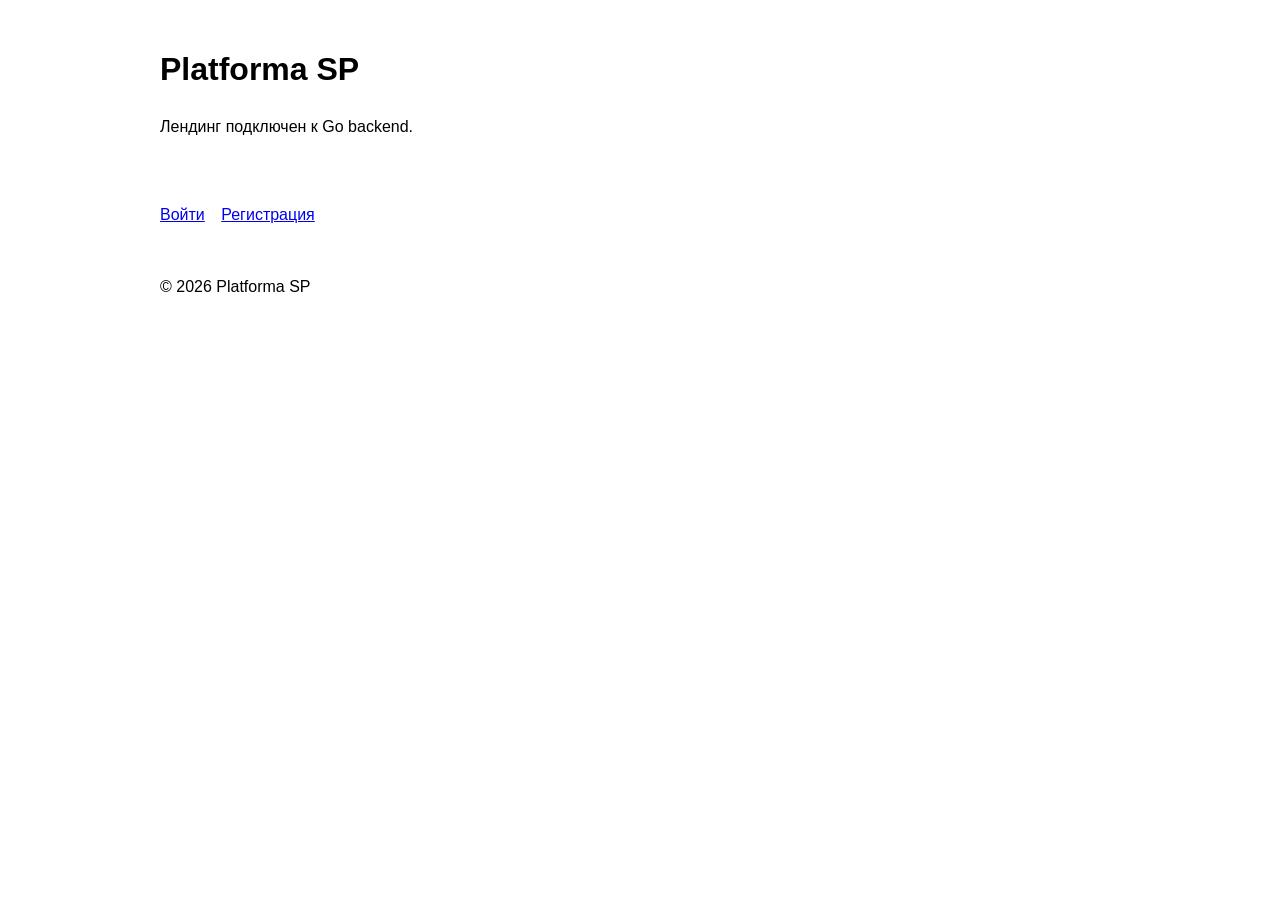
<file: public/index.html>
<!doctype html>
<html lang="ru">
<head>
  <meta charset="UTF-8" />
  <meta name="viewport" content="width=device-width, initial-scale=1.0" />
  <title>Platforma SP</title>
  <style>
    body{font-family:Arial,sans-serif;margin:0;padding:0;line-height:1.5}
    header,section,footer{max-width:960px;margin:0 auto;padding:24px}
    .cta a{margin-right:12px}
  </style>
</head>
<body>
<header>
  <h1>Platforma SP</h1>
  <p>Лендинг подключен к Go backend.</p>
</header>
<section class="cta">
  <a href="/login">Войти</a>
  <a href="/register">Регистрация</a>
</section>
<footer>© 2026 Platforma SP</footer>
</body>
</html>
</file>
